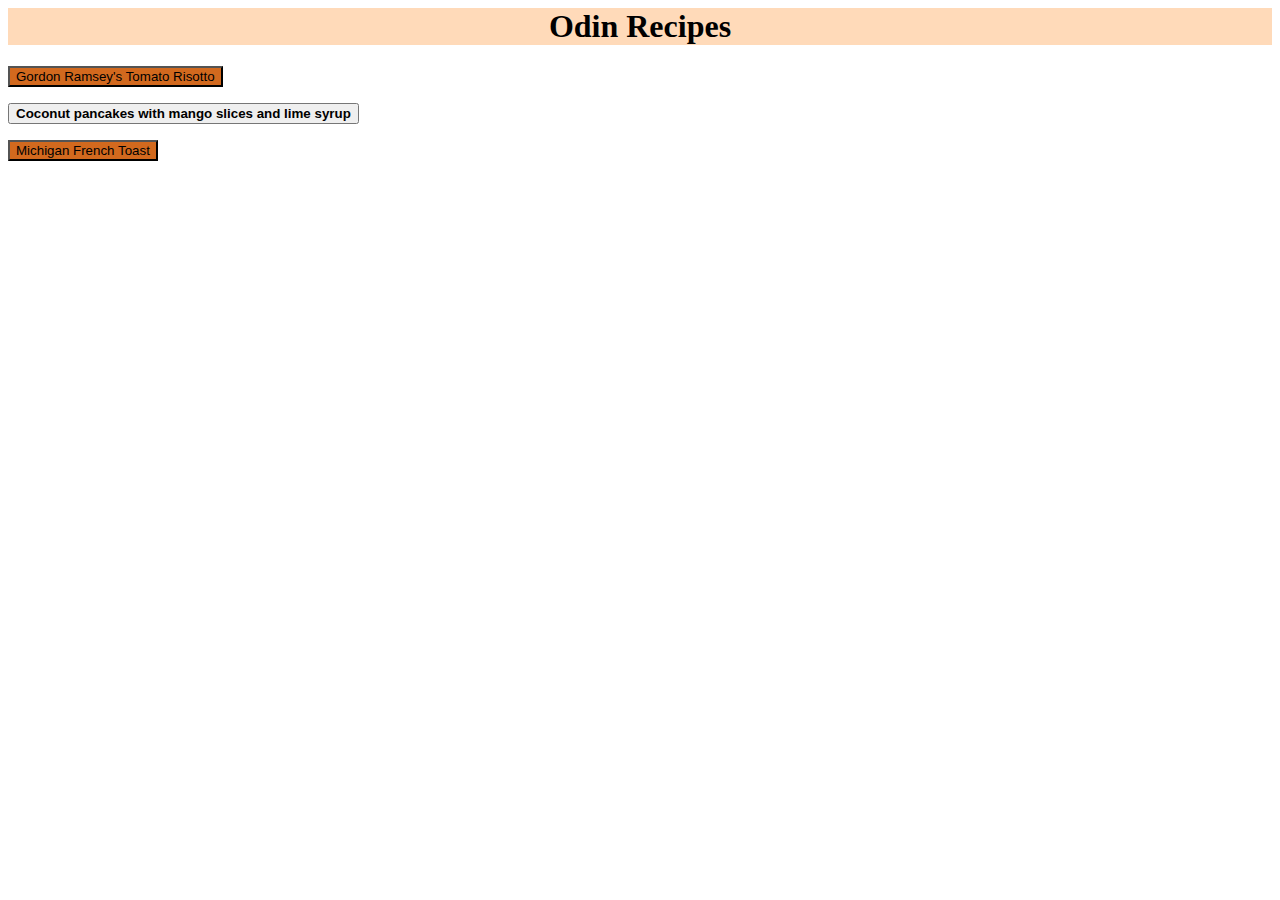
<file: index.html>
<!DOCTYPE html>
<html lang="en">
    <head>
        <meta charset="UTF-8">
        <link rel="stylesheet" href="css/styles.css">
    </head>

    <body>
      <h1 class="title">Odin Recipes</h1>
      
      <p>
        <a href="recipes/tomato-risotto.html"> 
        <button class="risotto-button">
          Gordon Ramsey's Tomato Risotto
        </button>
      </a> 
      </p> 
      
      <p>
        <a href="recipes/coconut-pancakes.html">
        <button class="cocopan-button">
          Coconut pancakes with mango slices and lime syrup
        </button>
        </a>  
      </p>
      <a href="recipes/michigan-french-toast.html">
        <button class="frtoast-button">
          Michigan French Toast
        </button>
      </a>
    </body>


</html>
</file>
<file: css/styles.css>
.title {
    color: black;
    background-color: peachpuff;
    text-align: center;
    margin-top:0px;
}

.risotto-button {
    background-color: chocolate;
    font-family: Verdana, Geneva, Tahoma, sans-serif;
}

.cocopan-button {
    font-family: Verdana, Geneva, Tahoma, sans-serif;
    font-weight: bold;
}

.frtoast-button {
    font-family: Verdana, Geneva, Tahoma, sans-serif;
    background-color: chocolate;
}
</file>
